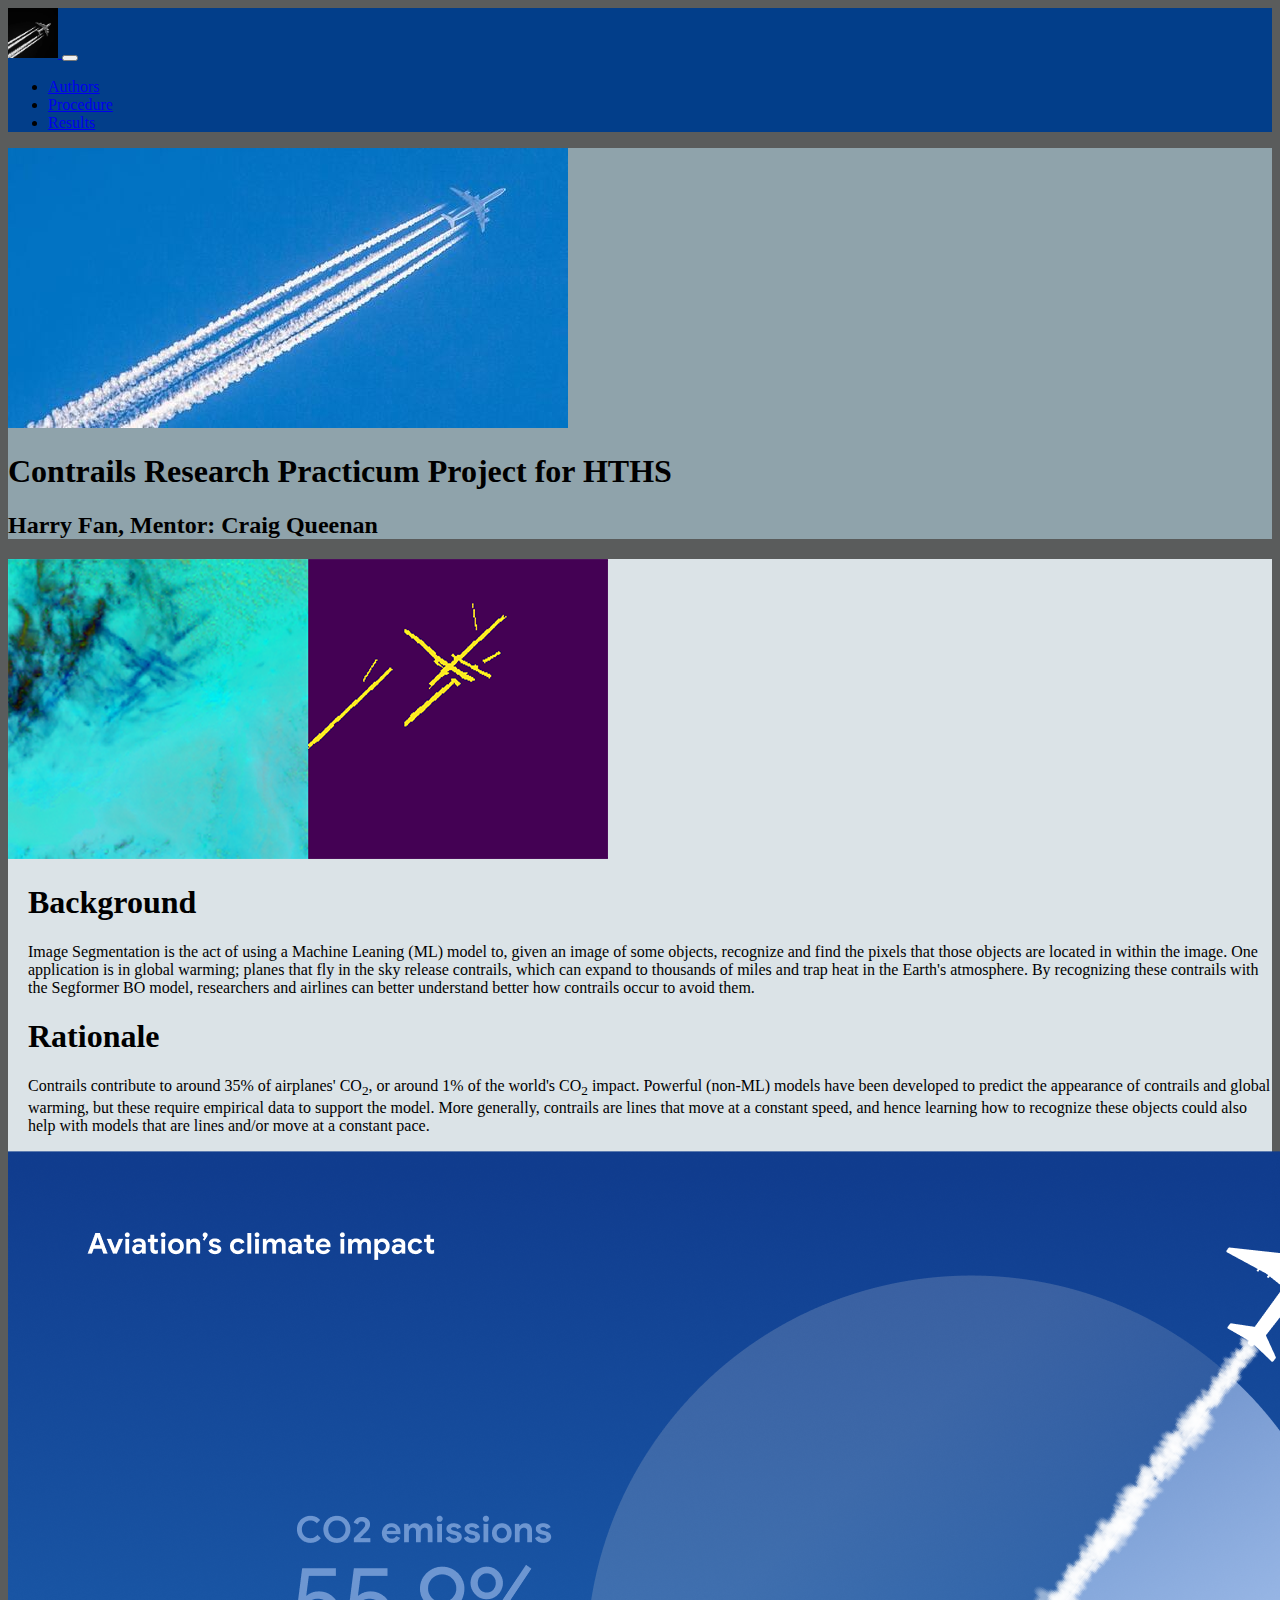
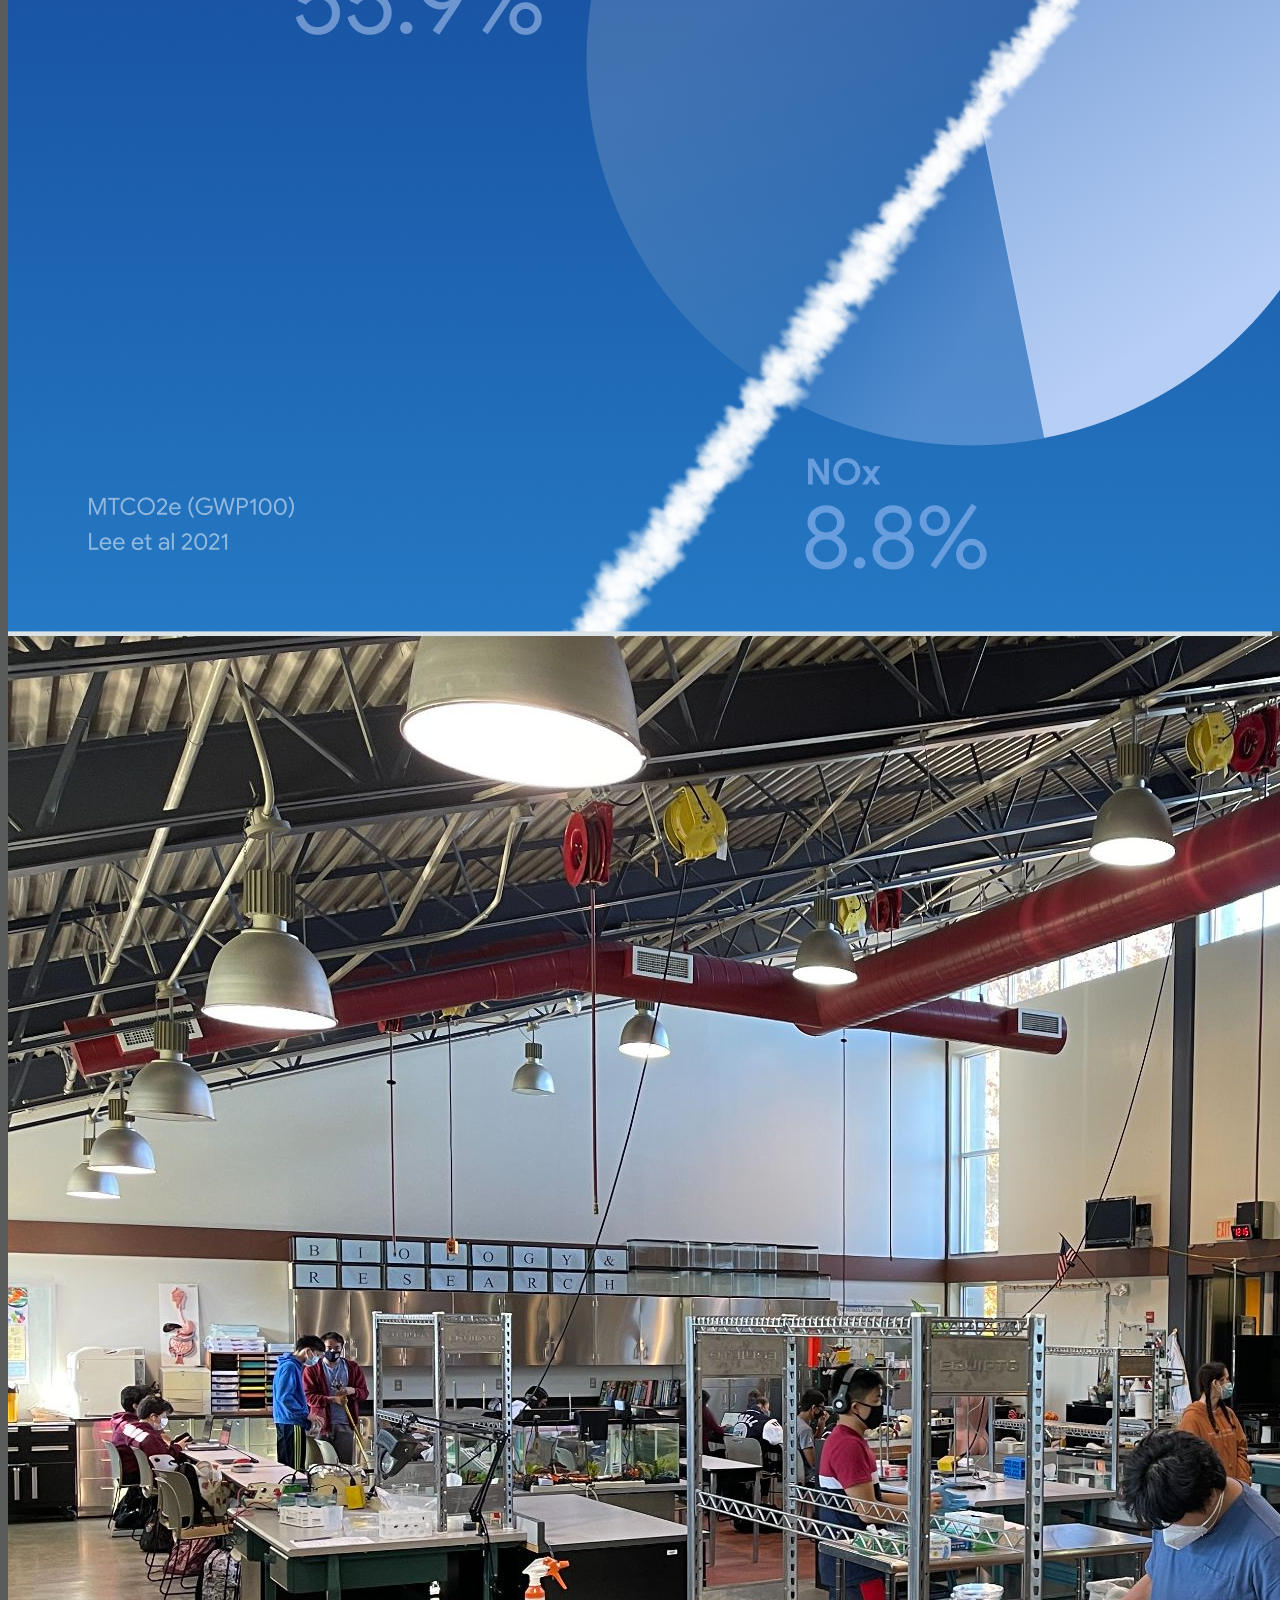
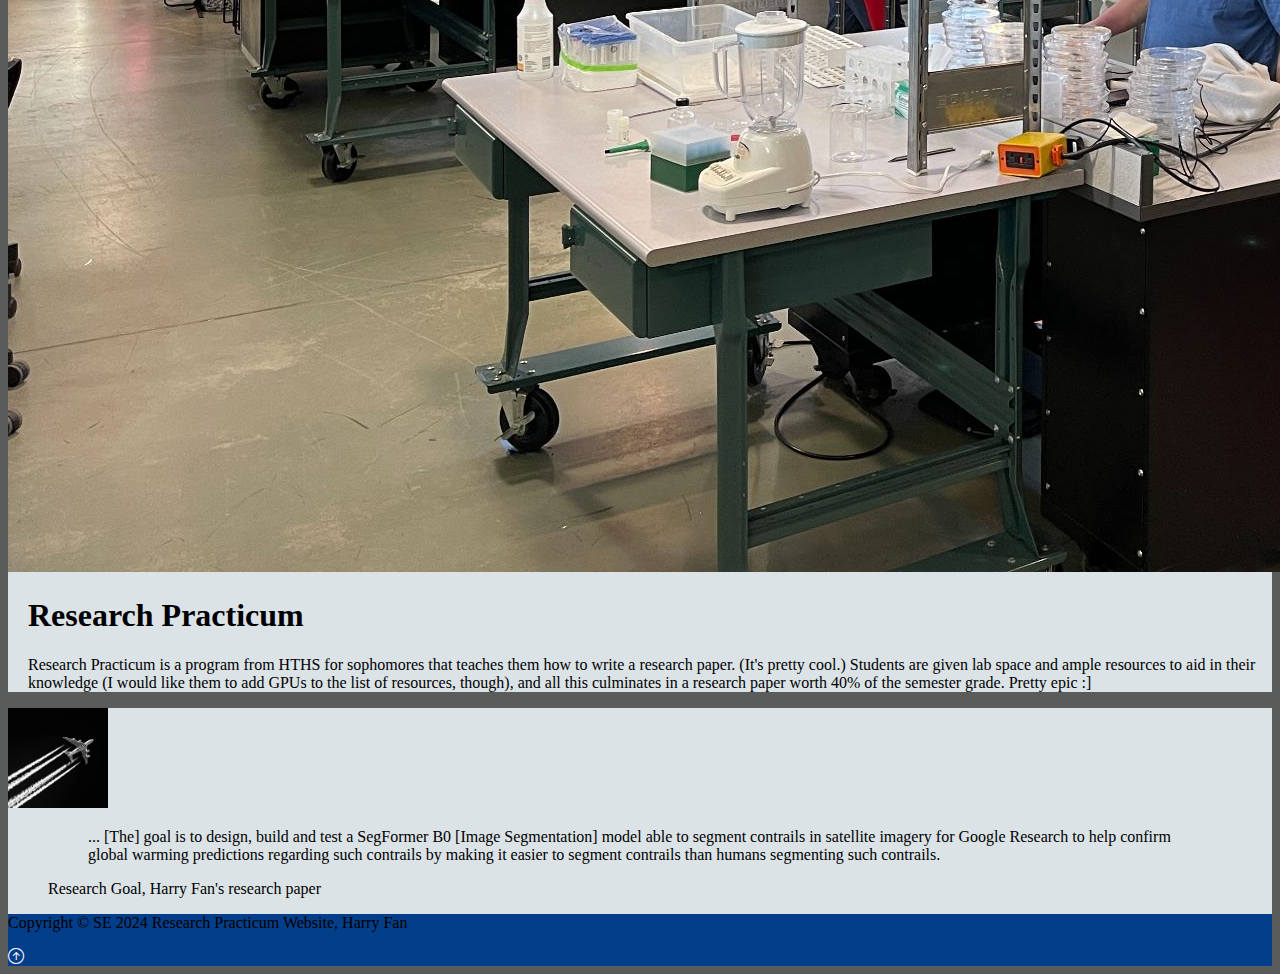
<file: index.html>
<!DOCTYPE html>
<html lang="en">
<head>
    <meta charset="UTF-8">
    <meta name="viewport" content="width=device-width, initial-scale=1.0">
    <title>Document</title>
    <link rel="stylesheet" href="https://cdn.jsdelivr.net/npm/bootstrap-icons@1.11.3/font/bootstrap-icons.css" 
                integrity="sha384-tViUnnbYAV00FLIhhi3v/dWt3Jxw4gZQcNoSCxCIFNJVCx7/D55/wXsrNIRANwdD" 
                crossorigin="anonymous">
    <link href="https://cdn.jsdelivr.net/npm/bootstrap@5.2.3/dist/css/bootstrap.min.css" rel="stylesheet" 
                integrity="sha384-rbsA2VBKQhggwzxH7pPCaAqO46MgnOM80zW1RWuH61DGLwZJEdK2Kadq2F9CUG65" 
                crossorigin="anonymous">
    <link rel="stylesheet" href="styles.css">
    <script src="https://cdn.jsdelivr.net/npm/bootstrap@5.2.3/dist/js/bootstrap.bundle.min.js" 
                integrity="sha384-kenU1KFdBIe4zVF0s0G1M5b4hcpxyD9F7jL+jjXkk+Q2h455rYXK/7HAuoJl+0I4" 
                crossorigin="anonymous"></script>
  </head>
</head>
<body class="body">
    <div class="container-lg">
        
        <!-- Navbar-->
        <nav class="navbar navbar-expand-lg navbar-dark nb-background-color">
            <!-- lg = large breakpoint - navbar-light = make text dark-->
             <div class="container">
                <a href="index.html" class="navbar-brand">
                    <img src="img/contrailimg.png" alt="RP Logo" width=50px>
                </a>

                <!-- Hamburger Menu Button-->
                 <button class="navbar-toggler" type="button" data-bs-toggle="collapse" data-bs-target="#navmenu">
                    <span class="navbar-toggler-icon"></span>
                 </button>

                <!-- Collapsible navbar menu with custom hover underline CSS animation-->
                <div class="collapse navbar-collapse" id="navmenu">
                    <!-- Links to hamburger menu button-->
                     <ul class="navbar-nav ms-auto"> <!-- ms-auto provides auto margin spacing-->
                        <li class="nav-item">
                            <a href="authors.html" class="nav-link hover-underline-animation">Authors</a>
                        </li>
                        <li class="nav-item">
                            <a href="procedure.html" class="nav-link hover-underline-animation">Procedure</a>
                        </li>
                        <li class="nav-item">
                            <a href="results.html" class="nav-link hover-underline-animation">Results</a>
                        </li>
                     </ul>
                </div>
             </div>
        </nav>

        <!-- Showcase-->
         <section class="showcase text-light p-2 text-center">
            <div class="container">
                <div class="row">
                    <div class="col-sm-6 p-0 d-flex align-items-center">
                        <!-- img-fluid = won't expand image larger than the container-->
                        <img class="img-fluid" src="img/header.png" alt="Shark River">
                    </div>
                    <div class="col-sm-6 p-0 d-flex align-items-center">
                        <div class="container">
                            <h1 class="display-4">Contrails Research Practicum Project for HTHS</h1> <!--display-4 makes the h1 stand out-->
                            <h2>Harry Fan, Mentor: Craig Queenan</h2> 
                        </div>
                    </div>
                </div>
            </div>
         </section>

         <section class="overview text-dark p-2 text-left">
            <div class="container">
                <div class="row">
                    <div class="col-sm-4 p-3">
                        <img class="img-fluid" src="img/segmentationimg.png" alt="Image Segmentation">
                    </div>
                    <div class="col-sm-8 p-3">
                        <h1 class="ovPadLeft">Background</h1>
                        <p class="lead overview-font ovPadLeft" id="">Image Segmentation is the act of using a Machine Leaning (ML) model to, given an image of some objects, recognize and find the pixels that those objects are located in within the image. One application is in global warming; planes that fly in the sky release contrails, which can expand to thousands of miles and trap heat in the Earth's atmosphere. By recognizing these contrails with the Segformer BO model, researchers and airlines can better understand better how contrails occur to avoid them.</p>
                    </div>
                </div>

                <div class="row">
                    <div class="col-sm-8 p-3">
                        <h1 class="ovPadLeft">Rationale</h1>
                        <p class="lead overview-font ovPadLeft" id="">Contrails contribute to around 35% of airplanes' CO<sub>2</sub>, or around 1% of the world's CO<sub>2</sub> impact. Powerful (non-ML) models have been developed to predict the appearance of contrails and global warming, but these require empirical data to support the model. More generally, contrails are lines that move at a constant speed, and hence learning how to recognize these objects could also help with models that are lines and/or move at a constant pace.</p>
                    </div>
                    <div class="col-sm-4 p-3">
                        <img class="img-fluid" src="img/rationaleimg.png" alt="Contrail CO2 influence graph">
                    </div>
                </div>

                <div class="row">
                    <div class="col-sm-4 p-3">
                        <img class="img-fluid" src="img/rpimg.png" alt="Water Temperature Graph">
                    </div>
                    <div class="col-sm-8 p-3">
                        <h1 class="ovPadLeft">Research Practicum</h1>
                        <p class="lead overview-font ovPadLeft" id="">Research Practicum is a program from HTHS for sophomores that teaches them how to write a research paper. (It's pretty cool.) Students are given lab space and ample resources to aid in their knowledge (I would like them to add GPUs to the list of resources, though), and all this culminates in a research paper worth 40% of the semester grade. Pretty epic :]</p>
                    </div>
                </div>
            </div>
         </section>

         <section class="vw-75" style="background-color: #dbe3e7;">
            <div class="container py-5 h-100">
              <div class="row d-flex justify-content-center align-items-center h-100">
                <div class="col col-lg-9 col-xl-7">
                  <div class="card" style="border-radius: 15px;">
                    <div class="card-body p-5">
          
                      <div class="text-center mb-4 pb-2">
                        <img src="img/contrailimg.png" width=100px>
                      </div>
          
                      <figure class="text-center mb-0">
                        <blockquote class="blockquote">
                          <p class="pb-3">
                            <i class="fas fa-quote-left fa-xs text-primary"></i>
                            <span class="lead font-italic">... [The] goal is to design, build and test a SegFormer B0 [Image Segmentation] model able to segment contrails in satellite imagery for Google Research to help confirm global warming predictions regarding such contrails by making it easier to segment contrails than humans segmenting such contrails.</span>
                            <i class="fas fa-quote-right fa-xs text-primary"></i>
                          </p>
                        </blockquote>
                        <figcaption class="blockquote-footer mb-0">
                            Research Goal, Harry Fan's research paper
                        </figcaption>
                      </figure>
          
                    </div>
                  </div>
                </div>
              </div>
            </div>
            <!--Footer (requires BS icons CSS)-->
            <footer class="p-5 footer text-light text-center position-relative">
                <div class="container">
                    <p class="lead">Copyright &copy; SE 2024 Research Practicum Website, Harry Fan</p>
                        <a href="#" class="position-absolute bottom-0 end-0 p-5">
                            <i class="bi bi-arrow-up-circle h2 icon-white"></i>
                        </a>
                    </div>
            </footer>
          </section>
    </div>
</body>
</html>
</file>
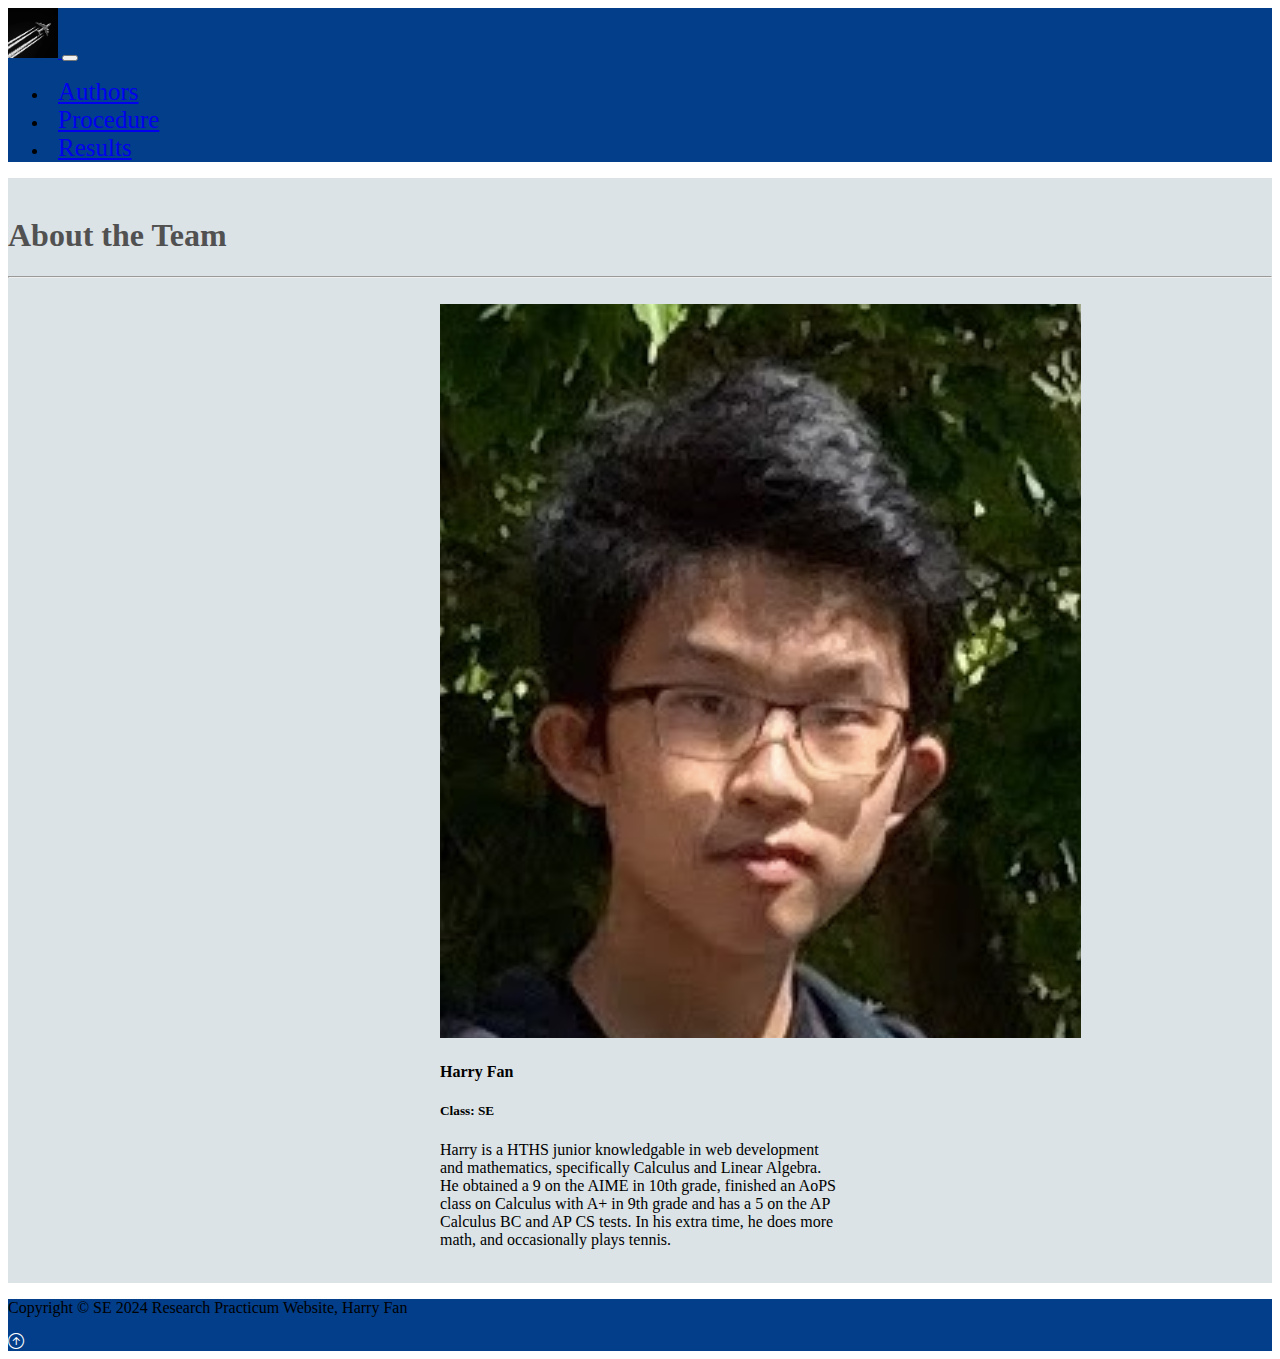
<file: authors.html>
<!DOCTYPE html>
<html lang="en">
<head>
    <meta charset="UTF-8">
    <meta http-equiv="X-UA-Compatible" content="IE=edge">
    <meta name="viewport" content="width=device-width, initial-scale=1.0">
    <title>Research Project</title>
    <link href="https://cdn.jsdelivr.net/npm/bootstrap@5.3.2/dist/css/bootstrap.min.css" rel="stylesheet" 
        integrity="sha384-T3c6CoIi6uLrA9TneNEoa7RxnatzjcDSCmG1MXxSR1GAsXEV/Dwwykc2MPK8M2HN" crossorigin="anonymous">
    <link rel="stylesheet" href="https://cdn.jsdelivr.net/npm/bootstrap-icons@1.10.2/font/bootstrap-icons.css">
    <link rel="stylesheet" href="styles.css">

    <script src="https://cdn.jsdelivr.net/npm/bootstrap@5.3.2/dist/js/bootstrap.bundle.min.js" 
        integrity="sha384-C6RzsynM9kWDrMNeT87bh95OGNyZPhcTNXj1NW7RuBCsyN/o0jlpcV8Qyq46cDfL" 
        crossorigin="anonymous" defer></script>
</head>
<body>
    <!-- Navbar -->
    <nav class="navbar navbar-expand-lg navbar-dark nb-background-color">
        <!-- lg = large breakpoint, navbar-light = make text dark, headerBG = custom css BG color -->
        <div class="container"> <!-- Container will contain content in certain space in middle of page -->
            <a href="index.html" class="navbar-brand">
                <img src="img/contrailimg.png" alt="RP Logo" width=50px>
              </a>

            <!-- Hamburger Menu Button-->
            <button class="navbar-toggler" type="button" data-bs-toggle="collapse" data-bs-target="#navmenu">
                <span class="navbar-toggler-icon"></span>
            </button>

            <!-- Collapsible navbar menu with custom hover underline CSS animation -->
            <div class="collapse navbar-collapse" id="navmenu">
                <!-- Links to hamburger menu button -->
                <ul class="navbar-nav ms-auto">
                    <li class="nav-item">
                        <a href="authors.html" class="nav-link hover-underline-animation nbMenuItem">Authors</a>
                    </li>
                    <li class="nav-item">
                        <a href="procedure.html" class="nav-link hover-underline-animation nbMenuItem">Procedure</a>
                    </li>
                    <li class="nav-item">
                        <a href="results.html" class="nav-link hover-underline-animation nbMenuItem">Results</a>
                    </li>
                </ul>
            </div>
        </div>
    </nav>

    <!-- About the Team-->
    <section class="authors">
        <div class="container">
            <br> <!-- Line break -->
            <h1 class="text-center about-team">About the Team</h1>
            <hr><br> <!-- Horizontal line and line break -->

            <div class="col">
                <div class="card about">
                    <img src="img/smallguy.png" class="card-img-top" alt="Name 2">
                    <div class="card-body">
                        <h4 class="card-title">Harry Fan</h4>
                        <h5>Class: SE</h5>
                        <p class="card-text">Harry is a HTHS junior knowledgable in web development and mathematics, specifically Calculus and Linear Algebra. He obtained a 9 on the AIME in 10th grade, finished an AoPS class on Calculus with A+ in 9th grade and has a 5 on the AP Calculus BC and AP CS tests. In his extra time, he does more math, and occasionally plays tennis.</p>
                    </div>
                </div>
            </div>

    
        </div>
        <br>
    </section>

    <!--Footer (requires BS icons CSS)-->
    <footer class="p-5 footer text-light text-center position-relative">
        <div class="container">
            <p class="lead">Copyright &copy; SE 2024 Research Practicum Website, Harry Fan</p>
            <a href="#" class="position-absolute bottom-0 end-0 p-5">
                <i class="bi bi-arrow-up-circle h2 icon-white"></i>
            </a>

        </div>
    </footer>
</body>
</html>
</file>
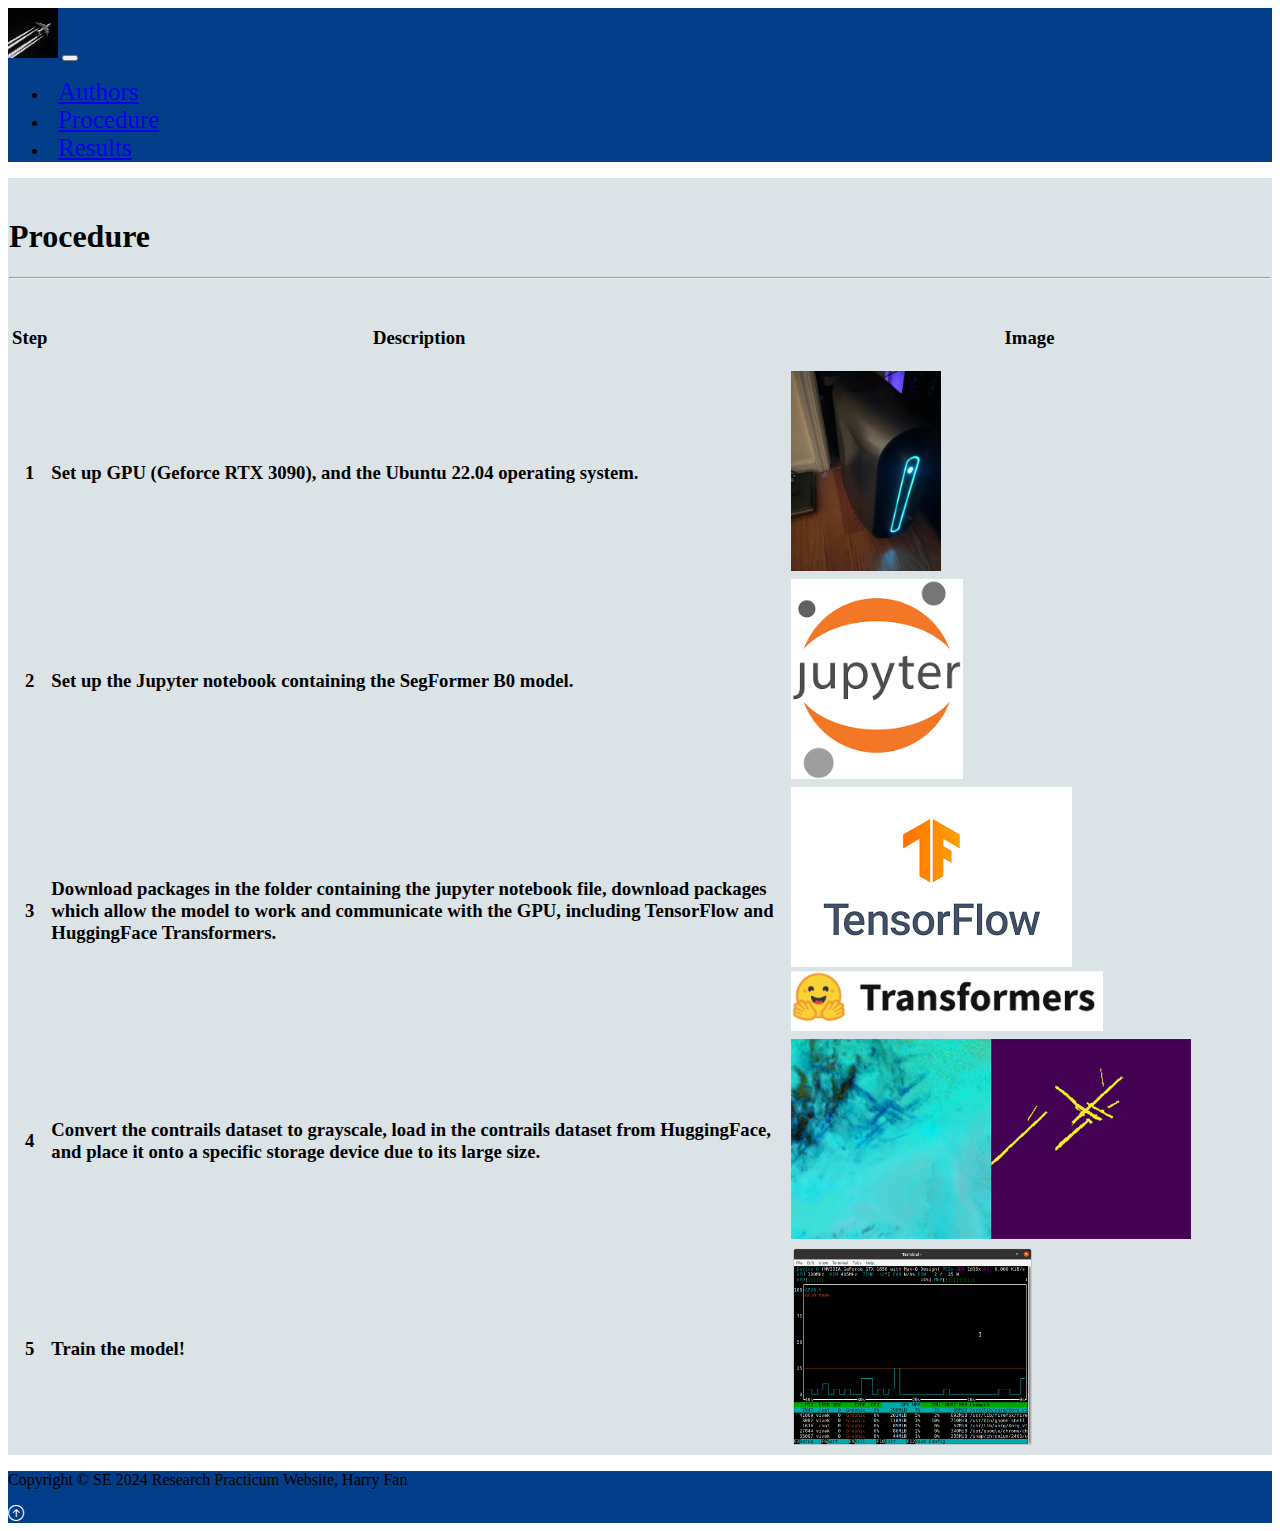
<file: procedure.html>
<!DOCTYPE html>
<html lang="en">
<head>
    <meta charset="UTF-8">
    <meta http-equiv="X-UA-Compatible" content="IE=edge">
    <meta name="viewport" content="width=device-width, initial-scale=1.0">
    <title>Research Project</title>
    <link href="https://cdn.jsdelivr.net/npm/bootstrap@5.3.2/dist/css/bootstrap.min.css" rel="stylesheet" 
        integrity="sha384-T3c6CoIi6uLrA9TneNEoa7RxnatzjcDSCmG1MXxSR1GAsXEV/Dwwykc2MPK8M2HN" crossorigin="anonymous">
    <link rel="stylesheet" href="https://cdn.jsdelivr.net/npm/bootstrap-icons@1.10.2/font/bootstrap-icons.css">
    <link rel="stylesheet" href="styles.css">

    <script src="https://cdn.jsdelivr.net/npm/bootstrap@5.3.2/dist/js/bootstrap.bundle.min.js" 
        integrity="sha384-C6RzsynM9kWDrMNeT87bh95OGNyZPhcTNXj1NW7RuBCsyN/o0jlpcV8Qyq46cDfL" 
        crossorigin="anonymous" defer></script>
</head>
<body>
    <!-- Navbar -->
    <nav class="navbar navbar-expand-lg navbar-dark nb-background-color">
        <!-- lg = large breakpoint, navbar-light = make text dark, headerBG = custom css BG color -->
        <div class="container"> <!-- Container will contain content in certain space in middle of page -->
          <a href="index.html" class="navbar-brand">
            <img src="img/contrailimg.png" alt="RP Logo" width=50px>
          </a>

            <!-- Hamburger Menu Button-->
            <button class="navbar-toggler" type="button" data-bs-toggle="collapse" data-bs-target="#navmenu">
                <span class="navbar-toggler-icon"></span>
            </button>

            <!-- Collapsible navbar menu with custom hover underline CSS animation -->
            <div class="collapse navbar-collapse" id="navmenu">
                <!-- Links to hamburger menu button -->
                <ul class="navbar-nav ms-auto">
                    <li class="nav-item">
                        <a href="authors.html" class="nav-link hover-underline-animation nbMenuItem">Authors</a>
                    </li>
                    <li class="nav-item">
                        <a href="procedure.html" class="nav-link hover-underline-animation nbMenuItem">Procedure</a>
                    </li>
                    <li class="nav-item">
                        <a href="results.html" class="nav-link hover-underline-animation nbMenuItem">Results</a>
                    </li>
                </ul>
            </div>
        </div>
    </nav>

    <!-- How to Use the Sensor -->
  <section class="procedure">
    <div class="container">
      <br> <!-- Line break -->
      <div class="text-center">
        <h1 >Procedure</h1>
        <h2></h2>
      </div>
      
      <hr><br> <!-- Horizontal line and line break -->

      <table class="table table-hover text-center table-light table-bordered border-dark-subtle">
        <thead>
          <tr class="table-primary">
            <th><h3>Step</h3></th>
            <th><h3>Description</h3></th>
            <th><h3>Image</h3></th>
          </tr>
        </thead>
        <tbody class="table-group-divider">
          <tr class="align-middle">
            <th scope="row" class="table-secondary"><h3>1</h3></th> <!-- scope="row" specifies header cell is the header for a row -->
            <td><h3 class="howTo">Set up GPU (Geforce RTX 3090), and the Ubuntu 22.04 operating system.</h3></td>
            <td class="text-center"><img src="img/gpu.png" style="max-height:200px; width:auto" class="hi" alt="GPU"></td>
          </tr>
          <tr class="align-middle">
            <th scope="row" class="table-secondary"><h3>2</h3></th>
            <td><h3 class="howTo">Set up the Jupyter notebook containing the SegFormer B0 model.</h3></td>
            <td class="text-center"><img src="img/jupyterlogo.png" style="max-height:200px; width:auto" class="hi" alt="Jupyter Logo"></td>
          </tr>
          <tr class="align-middle">
            <th scope="row" class="table-secondary"><h3>3</h3></th>
            <td><h3 class="howTo" style="max-height: 200px; overflow:scroll">Download packages in the folder containing the jupyter notebook file, download packages which allow the model to work and communicate with the GPU, including TensorFlow and HuggingFace Transformers.</h3></td>
            <td class="text-center"><img src="img/tensorflowimg.png" class="hi" style="max-height:200px; width:auto" alt="TensorFlow logo" style="max-height:200px; width:auto"><img src="img/transformerslogo2.png" style="max-height:60px; width:auto" alt="HuggingFace Transformers logo"></td>
          </tr>
          <tr class="align-middle">
            <th scope="row" class="table-secondary"><h3>4</h3></th>
            <td><h3 class="howTo" style="max-height: 200px; overflow:scroll">Convert the contrails dataset to grayscale, load in the contrails dataset from HuggingFace, and place it onto a specific storage device due to its large size.</h3></td>
            <td class="text-center"><img src="img/contrailsimg.png" style="max-height:200px; width:auto" class="hi" alt="Contrails Logo"></td>
          </tr>
          <tr class="align-middle">
            <th scope="row" class="table-secondary"><h3>5</h3></th>
            <td><h3 class="howTo">Train the model!</h3></td>
            <td class="text-center"><img src="img/nvtop.png" style="max-height:200px; width:auto" class="hi" alt="Firebase"></td>
          </tr>
        </tbody>
      </table>
    </div>
  </section>

    <!--Footer (requires BS icons CSS)-->
    <footer class="p-5 footer text-light text-center position-relative">
        <div class="container">
            <p class="lead">Copyright &copy; SE 2024 Research Practicum Website, Harry Fan</p>
            <a href="#" class="position-absolute bottom-0 end-0 p-5">
                <i class="bi bi-arrow-up-circle h2 icon-white"></i>
            </a>

        </div>
    </footer>
</body>
</html>
</file>
<file: styles.css>
/* ----------------- Class CSS ----------------- */

.about{
    width:400px;
    margin: auto;
}

.about-team{
    color:rgb(82, 81, 81)
}

.authors{
    background-color: #dbe3e7;
}

.body{
    background-color: rgb(90, 92, 92);
}

.footer{
    background-color: #023E8A;
}

.icon-white{            /* Arrow icon at bottom of page */
    color: #FFFFFF;
}

.nb-background-color{   /* navbar background color */
    background-color: #023E8A;
}

.nbMenuItem{               /* navbar link text properties */
    font-size:25px;
    margin-left: 10px;
    margin-right: 10px;
}

.overview{
    background-color: #dbe3e7;
}

.ovPadLeft{
    padding-left: 20px;
}

.ovPadRight{  
    padding-right: 20px;
}

.procedure{
    background-color: #dbe3e7;
    padding: 1px;
}

.ChartJS-Sample {
    background-color: #dbe3e7;
    padding: 1px;
}

#myChart {
    height: 50vw !important;
}

.showcase{
    background-color: #8fa3ab; /*#0096c7*/
}

/* ----------------- ID CSS ----------------- */

/* -----------------Underline Animation CSS -----------------*/
.hover-underline-animation {
    display: inline-block;
    position: relative;
    /*color: #0087ca;*/
  }
  
.hover-underline-animation:after {
    content: '';
    position: absolute;
    width: 100%;
    transform: scaleX(0);
    height: 2px;
    bottom: 0;
    left: 0;
    background-color: #eae6e6;
    /*transform-origin: bottom right;*/
    transition: transform 0.35s ease-out;
}
  
.hover-underline-animation:hover:after {
    transform: scaleX(1);
    /*transform-origin: bottom left;*/
}

.hi {
    object-fit: cover;
    width: 100%;
    object-position: center;
}

@media only screen and (max-width: 992px) {
    .toobig {
        font-size: 15px;
    }
}

::-webkit-scrollbar {
    -webkit-appearance: none;
    width: 7px;
  }
  
::-webkit-scrollbar-thumb {
    border-radius: 4px;
    background-color: rgba(0, 0, 0, .5);
    box-shadow: 0 0 1px rgba(255, 255, 255, .5);
}
</file>
